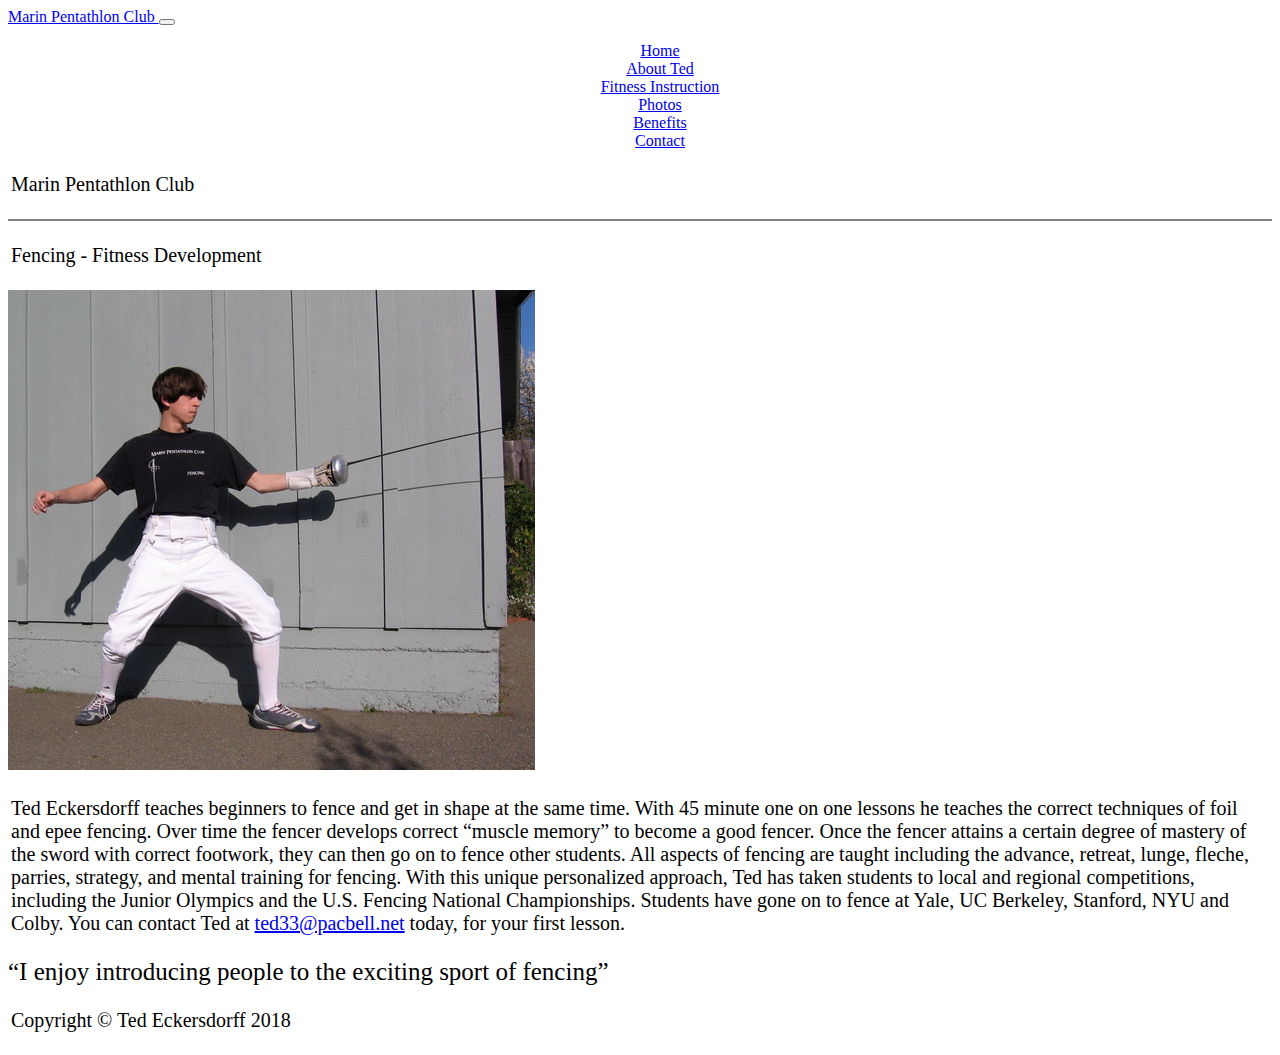
<file: index.html>
<!doctype html>
<html lang="en">
<head>
	<!-- Required meta tags -->
	<meta charset="utf-8">
	<meta name="viewport" content="width=device-width, initial-scale=1, shrink-to-fit=no">

	<!-- Bootstrap CSS -->
	<link rel="stylesheet" href="https://stackpath.bootstrapcdn.com/bootstrap/4.1.3/css/bootstrap.min.css" integrity="sha384-MCw98/SFnGE8fJT3GXwEOngsV7Zt27NXFoaoApmYm81iuXoPkFOJwJ8ERdknLPMO" crossorigin="anonymous">
	<link rel = "stylesheet" href = "style.css" type = "text/css">
	<link href="https://fonts.googleapis.com/css?family=Montserrat" rel="stylesheet">
	<title>Marin Pentatalon Club</title>
	<style>

</style>

</head>

<body>
	<!-- Navigation -->
	<nav class="navbar navbar-expand-lg navbar-dark bg-dark">
		<div class = "container-fluid">
			<a class="navbar-brand color-light" href="#">
				Marin Pentathlon Club
			</a>
			<button class="navbar-toggler" type="button" data-toggle="collapse" data-target="#navbarText" aria-controls="navbarText" aria-expanded="false" aria-label="Toggle navigation">
				<span class="navbar-toggler-icon"></span>
			</button>
			<div class="collapse navbar-collapse" id="navbarText">
				<ul class="navbar-nav ml-auto mr-auto">
					<li class="nav-item active">
						<a class="nav-link" href="index.html">Home</a>
					</li>
					<li class="nav-item">
						<a class="nav-link" href="about.html">About Ted</a>
					</li>
					<li class="nav-item">
						<a class="nav-link" href="fitness.html">Fitness Instruction</a>
					</li>
					<li class="nav-item">
						<a class="nav-link" href="photos.html">Photos</a>
					</li>
					<li class="nav-item">
						<a class="nav-link" href="benefits.html">Benefits</a>
					</li>
					<li class="nav-item">
						<a class="nav-link" href="contact.html">Contact</a>
					</li>
				</ul>
			</div>
		</div>
	</nav>
	<!-- Main Body -->
	<div class  = "full-page-body flex-column p-1">
		<div class = "container bg-white text-center p-4 ">
			<p class = "display-4 py-2">Marin Pentathlon Club</p>
			<hr>
			<p class = "display-4 py-4">Fencing - Fitness Development</p>
			<div class = "row">	
				<div class = "col-lg-5">
					<img src = "img/homeimage.jpeg" class = "img-fluid mx-auto p-2">
				</div>
				<div class = "col-lg-7 text-left">
					<p class = "p-2">
						Ted Eckersdorff teaches beginners to fence and get in shape at the same time. With 45 minute one on one lessons he teaches the correct techniques of foil and epee fencing. Over time the fencer develops correct “muscle memory” to become a good fencer. Once the fencer attains a certain degree of mastery of the sword with correct footwork, they can then go on to fence other students. All aspects of fencing are taught including the advance, retreat, lunge, fleche, parries, strategy, and mental training for fencing. With this unique personalized approach, Ted has taken students to local and regional competitions, including the Junior Olympics and the U.S. Fencing National Championships.  Students have gone on to fence at Yale, UC Berkeley, Stanford, NYU  and Colby. You can contact Ted at <a href = "mailto:ted33@pacbell.net">ted33@pacbell.net</a> today, for your first lesson.
					</p>
				</div>
			</div>
			<div class = "container-fluid text-center quote p-3">
				“I enjoy introducing people to the exciting sport of fencing”
			</div>
		</div>
	</div>
	<!-- Footer -->
	<footer>
		<div class="container-fluid bg-secondary p-3">
			<p class="m-0 text-center text-white small">Copyright &copy; Ted Eckersdorff 2018</p>
		</div>
	</footer>

	<!-- Optional JavaScript -->
	<!-- jQuery first, then Popper.js, then Bootstrap JS -->
	<script src="https://code.jquery.com/jquery-3.3.1.slim.min.js" integrity="sha384-q8i/X+965DzO0rT7abK41JStQIAqVgRVzpbzo5smXKp4YfRvH+8abtTE1Pi6jizo" crossorigin="anonymous"></script>
	<script src="https://stackpath.bootstrapcdn.com/bootstrap/4.1.3/js/bootstrap.min.js" integrity="sha384-ChfqqxuZUCnJSK3+MXmPNIyE6ZbWh2IMqE241rYiqJxyMiZ6OW/JmZQ5stwEULTy" crossorigin="anonymous"></script>
</body>
</html>
</file>
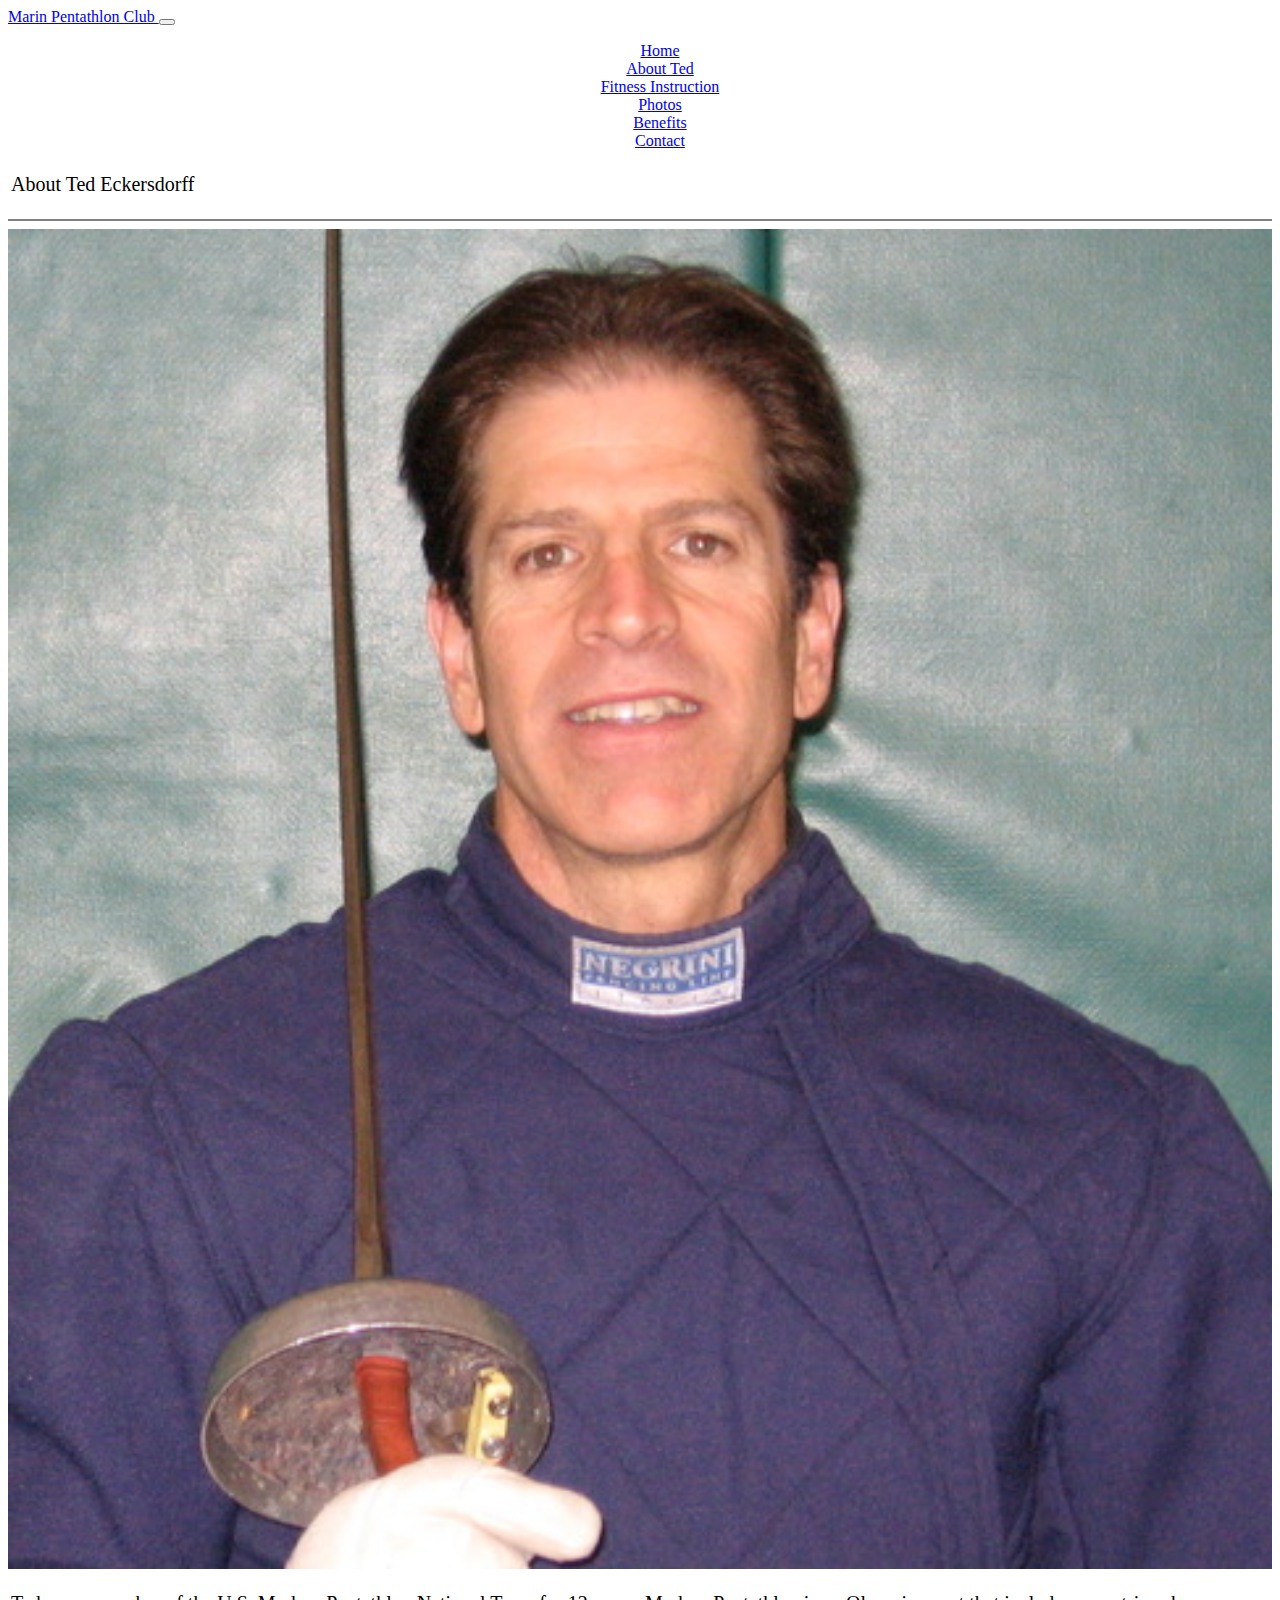
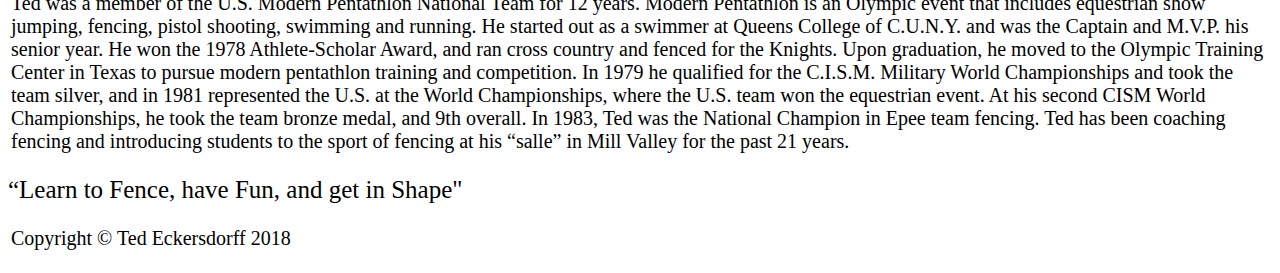
<file: about.html>
<!doctype html>
<html lang="en">
<head>
	<!-- Required meta tags -->
	<meta charset="utf-8">
	<meta name="viewport" content="width=device-width, initial-scale=1, shrink-to-fit=no">

	<!-- Bootstrap CSS -->
	<link rel="stylesheet" href="https://stackpath.bootstrapcdn.com/bootstrap/4.1.3/css/bootstrap.min.css" integrity="sha384-MCw98/SFnGE8fJT3GXwEOngsV7Zt27NXFoaoApmYm81iuXoPkFOJwJ8ERdknLPMO" crossorigin="anonymous">
	<link href="https://unpkg.com/aos@2.3.1/dist/aos.css" rel="stylesheet">
	<script src="https://unpkg.com/aos@2.3.1/dist/aos.js"></script>
	
	<link href="https://fonts.googleapis.com/css?family=Montserrat" rel="stylesheet">
	<link rel = "stylesheet" href = "style.css" type = "text/css">
	<title>About Ted</title>
</head>
<body>
	<!-- Navigation -->
	<nav class="navbar navbar-expand-lg navbar-dark bg-dark">
		<div class = "container-fluid">
			<a class="navbar-brand color-light" href="#">
				Marin Pentathlon Club
			</a>
			<button class="navbar-toggler" type="button" data-toggle="collapse" data-target="#navbarText" aria-controls="navbarText" aria-expanded="false" aria-label="Toggle navigation">
				<span class="navbar-toggler-icon"></span>
			</button>
			<div class="collapse navbar-collapse" id="navbarText">
				<ul class="navbar-nav ml-auto mr-auto">
					<li class="nav-item">
						<a class="nav-link" href="index.html">Home</a>
					</li>
					<li class="nav-item active">
						<a class="nav-link" href="about.html">About Ted</a>
					</li>
					<li class="nav-item">
						<a class="nav-link" href="fitness.html">Fitness Instruction</a>
					</li>
					<li class="nav-item">
						<a class="nav-link" href="photos.html">Photos</a>
					</li>
					<li class="nav-item">
						<a class="nav-link" href="benefits.html">Benefits</a>
					</li>
					<li class="nav-item">
						<a class="nav-link" href="contact.html">Contact</a>
					</li>
				</ul>
			</div>
		</div>
	</nav>
	<!-- Body -->
	<div class = "container full-page-body">
		<div>
			<p class = "display-4 py-4 title-text">About Ted Eckersdorff</p>
			<hr>
			<div class = "row p-4">
				<div class = "col-lg-5 vertical">
					<img class = "img-fluid" src = "img/ted.jpeg">
				</div>
				<div class = "col-lg-7">
					<p class = "content-text">
						Ted was a member of the U.S. Modern Pentathlon National  Team for 12 years. Modern Pentathlon is an Olympic event that includes equestrian show jumping, fencing, pistol shooting, swimming and  running.
						He started out as a swimmer at Queens College of C.U.N.Y. and was the Captain and M.V.P. his senior year. He  won the 1978 Athlete-Scholar Award,  and  ran cross country and fenced for the Knights. Upon graduation, he moved to the Olympic Training Center in Texas to pursue modern pentathlon training and competition. In 1979 he qualified for the C.I.S.M. Military World Championships and took the team silver, and in 1981 represented the U.S. at the World Championships, where the U.S. team won the equestrian event.  At his second CISM World Championships, he took the team bronze medal, and 9th overall.  In 1983, Ted was  the National Champion in  Epee team fencing.
						Ted has been coaching fencing and introducing students to the sport of fencing at his “salle”  in Mill Valley for the past 21 years. 
					</p>
				</div>
			</div>
			
			<div class = "text-center font-italic quote">
				“Learn to Fence, have Fun, and get in Shape"
			</div>
		</div>
	</div>
	<!-- Footer -->
	<footer>
		<div class="container-fluid bg-secondary p-3">
			<p class="m-0 text-center text-white small">Copyright &copy; Ted Eckersdorff 2018</p>
		</div>
	</footer>
	<!-- Optional JavaScript -->
	<!-- jQuery first, then Popper.js, then Bootstrap JS -->
	<script src="https://code.jquery.com/jquery-3.3.1.slim.min.js" integrity="sha384-q8i/X+965DzO0rT7abK41JStQIAqVgRVzpbzo5smXKp4YfRvH+8abtTE1Pi6jizo" crossorigin="anonymous"></script>
	<script src="https://cdnjs.cloudflare.com/ajax/libs/popper.js/1.14.3/umd/popper.min.js" integrity="sha384-ZMP7rVo3mIykV+2+9J3UJ46jBk0WLaUAdn689aCwoqbBJiSnjAK/l8WvCWPIPm49" crossorigin="anonymous"></script>
	<script src="https://stackpath.bootstrapcdn.com/bootstrap/4.1.3/js/bootstrap.min.js" integrity="sha384-ChfqqxuZUCnJSK3+MXmPNIyE6ZbWh2IMqE241rYiqJxyMiZ6OW/JmZQ5stwEULTy" crossorigin="anonymous"></script>
</body>
</html>
</file>
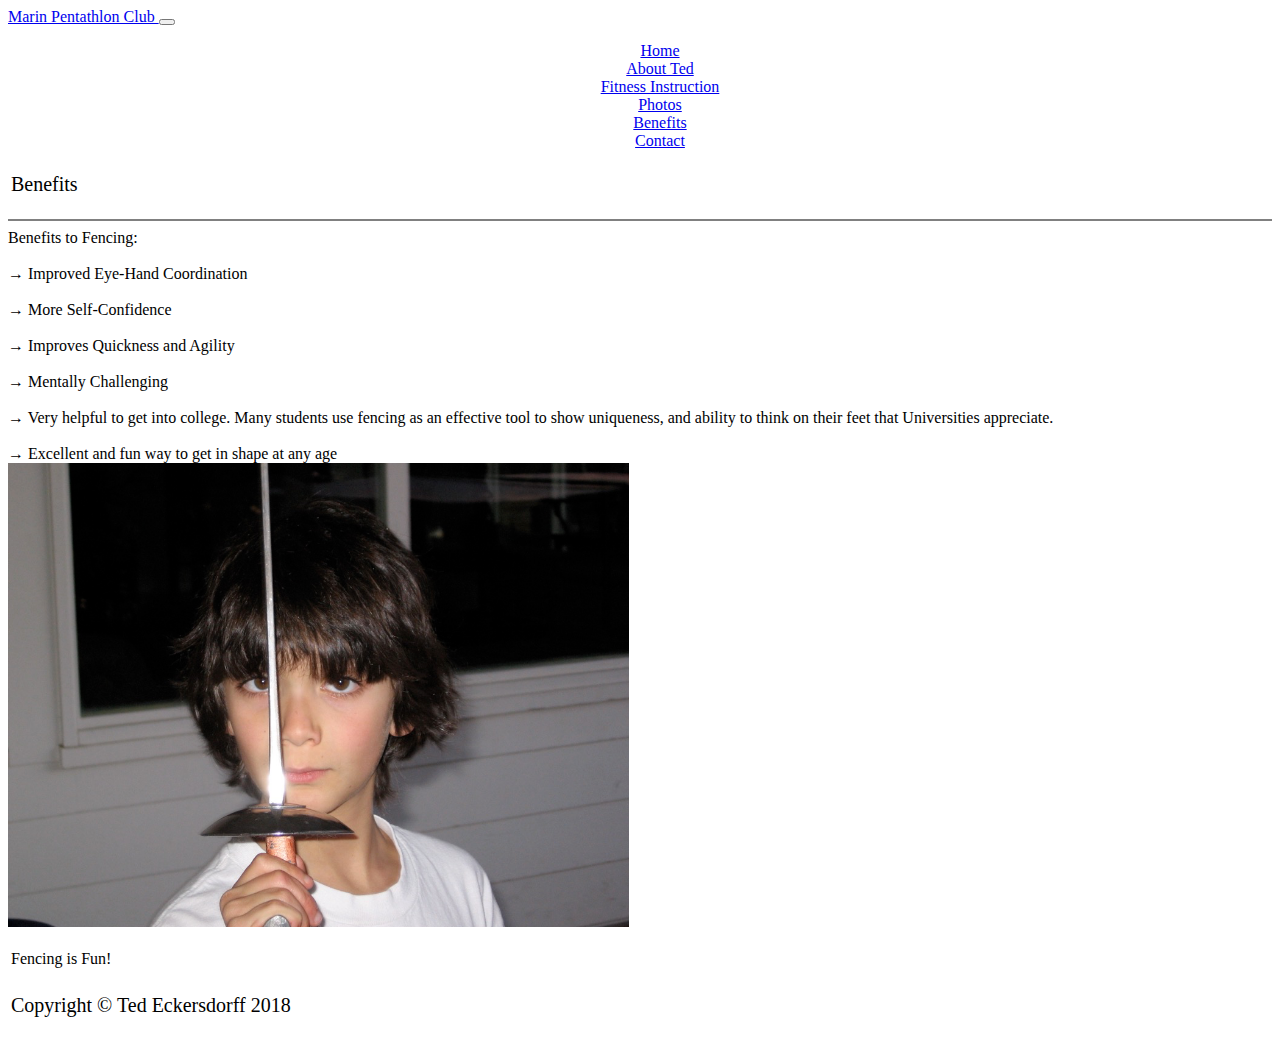
<file: benefits.html>
<!doctype html>
<html lang="en">
<head>
	<!-- Required meta tags -->
	<meta charset="utf-8">
	<meta name="viewport" content="width=device-width, initial-scale=1, shrink-to-fit=no">

	<!-- Bootstrap CSS -->
	<link rel="stylesheet" href="https://stackpath.bootstrapcdn.com/bootstrap/4.1.3/css/bootstrap.min.css" integrity="sha384-MCw98/SFnGE8fJT3GXwEOngsV7Zt27NXFoaoApmYm81iuXoPkFOJwJ8ERdknLPMO" crossorigin="anonymous">
	<link href="https://unpkg.com/aos@2.3.1/dist/aos.css" rel="stylesheet">
	<link rel = "stylesheet" href = "style.css" type = "text/css">
	<title>Benefits</title>
	<style>
	.lmao {

	}
	</style>
</head>
<body>
	<!-- Navigation -->
	<nav class="navbar navbar-expand-lg navbar-dark bg-dark">
		<div class = "container-fluid">
			<a class="navbar-brand color-light" href="#">
				Marin Pentathlon Club
			</a>
			<button class="navbar-toggler" type="button" data-toggle="collapse" data-target="#navbarText" aria-controls="navbarText" aria-expanded="false" aria-label="Toggle navigation">
				<span class="navbar-toggler-icon"></span>
			</button>
			<div class="collapse navbar-collapse" id="navbarText">
				<ul class="navbar-nav ml-auto mr-auto">
					<li class="nav-item">
						<a class="nav-link" href="index.html">Home</a>
					</li>
					<li class="nav-item">
						<a class="nav-link" href="about.html">About Ted</a>
					</li>
					<li class="nav-item">
						<a class="nav-link" href="fitness.html">Fitness Instruction</a>
					</li>
					<li class="nav-item">
						<a class="nav-link" href="photos.html">Photos</a>
					</li>
					<li class="nav-item active">
						<a class="nav-link" href="benefits.html">Benefits</a>
					</li>
					<li class="nav-item">
						<a class="nav-link" href="contact.html">Contact</a>
					</li>
				</ul>
			</div>
		</div>
	</nav>
	<!-- body -->
	
	<div class = "container">
		<div class = "container">
			<p class = "display-4 title-text">Benefits</p>
			<hr>
		</div>
		<div class = "container">
			<div class = "row p-4">
				<div class = "col-lg-5 p-4 content-text">
						Benefits to Fencing: 
						<br>
						<br>
						&#8594; Improved Eye-Hand Coordination
						<br>
						<br>
						&#8594; More Self-Confidence
						<br>
						<br>
						&#8594; Improves Quickness and Agility
						<br>
						<br>
						&#8594; Mentally Challenging
						<br>
						<br>
						&#8594; Very helpful to get into college. Many students use fencing as an effective tool to show uniqueness, and ability to think on their feet that Universities appreciate.
						<br>
						<br>
						&#8594; Excellent and fun way to get in shape at any age
				</div>
				<div class = "col-lg-7">
					<div class = "image">
						<img class = "img-fluid" src = "img/fitness.png">
						<p class = "text-center m-2 content-text-small">Fencing is Fun!</p>
					</div>
				</div>
			</div>
		</div>
	</div>

	<!-- Footer -->
	<footer class="bg-black">
		<div class="container-fluid bg-secondary p-3">
			<p class="m-0 text-center text-white small">Copyright &copy; Ted Eckersdorff 2018</p>
		</div>
		<!-- /.container -->
	</footer>

	<script src="https://unpkg.com/aos@2.3.1/dist/aos.js"></script>
	<script>
		AOS.init();
	</script>
	<!-- Optional JavaScript -->
	<!-- jQuery first, then Popper.js, then Bootstrap JS -->
	<script src="https://code.jquery.com/jquery-3.3.1.slim.min.js" integrity="sha384-q8i/X+965DzO0rT7abK41JStQIAqVgRVzpbzo5smXKp4YfRvH+8abtTE1Pi6jizo" crossorigin="anonymous"></script>
	<script src="https://cdnjs.cloudflare.com/ajax/libs/popper.js/1.14.3/umd/popper.min.js" integrity="sha384-ZMP7rVo3mIykV+2+9J3UJ46jBk0WLaUAdn689aCwoqbBJiSnjAK/l8WvCWPIPm49" crossorigin="anonymous"></script>
	<script src="https://stackpath.bootstrapcdn.com/bootstrap/4.1.3/js/bootstrap.min.js" integrity="sha384-ChfqqxuZUCnJSK3+MXmPNIyE6ZbWh2IMqE241rYiqJxyMiZ6OW/JmZQ5stwEULTy" crossorigin="anonymous"></script>
</body>
</html>
</file>
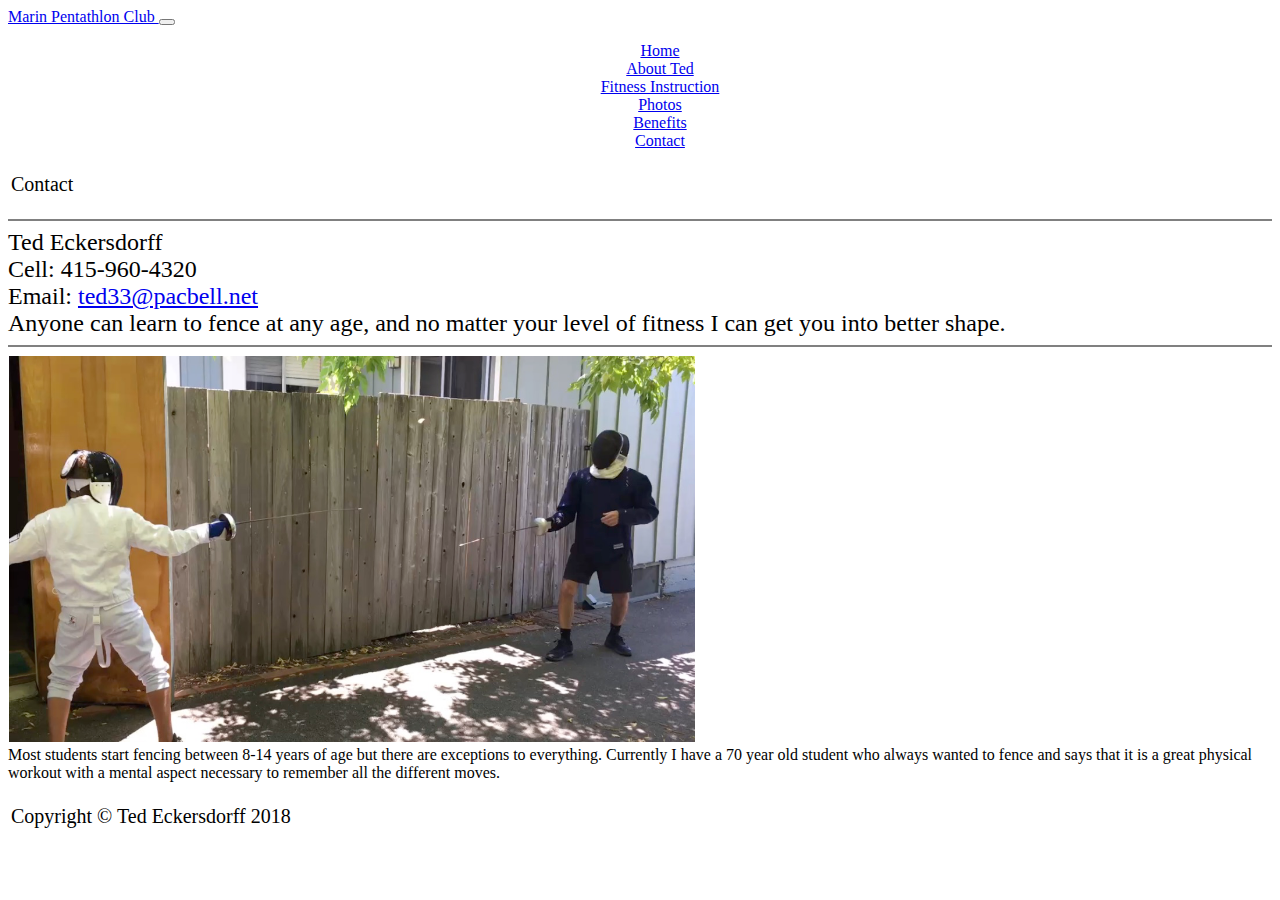
<file: contact.html>
<!doctype html>
<html lang="en">
<head>
	<!-- Required meta tags -->
	<meta charset="utf-8">
	<meta name="viewport" content="width=device-width, initial-scale=1, shrink-to-fit=no">

	<!-- Bootstrap CSS -->
	<link rel="stylesheet" href="https://stackpath.bootstrapcdn.com/bootstrap/4.1.3/css/bootstrap.min.css" integrity="sha384-MCw98/SFnGE8fJT3GXwEOngsV7Zt27NXFoaoApmYm81iuXoPkFOJwJ8ERdknLPMO" crossorigin="anonymous">
	<link href="https://unpkg.com/aos@2.3.1/dist/aos.css" rel="stylesheet">
	<link rel = "stylesheet" href = "style.css" type = "text/css">
	<title>Contact</title>
	<style>
	.info {
		font-size: 24px;
	}
</style>
</head>
<body>
	<!-- Navigation -->
	<nav class="navbar navbar-expand-lg navbar-dark bg-dark">
		<div class = "container-fluid">
			<a class="navbar-brand color-light" href="#">
				Marin Pentathlon Club
			</a>
			<button class="navbar-toggler" type="button" data-toggle="collapse" data-target="#navbarText" aria-controls="navbarText" aria-expanded="false" aria-label="Toggle navigation">
				<span class="navbar-toggler-icon"></span>
			</button>
			<div class="collapse navbar-collapse" id="navbarText">
				<ul class="navbar-nav ml-auto mr-auto">
					<li class="nav-item">
						<a class="nav-link" href="index.html">Home</a>
					</li>
					<li class="nav-item">
						<a class="nav-link" href="about.html">About Ted</a>
					</li>
					<li class="nav-item">
						<a class="nav-link" href="fitness.html">Fitness Instruction</a>
					</li>
					<li class="nav-item">
						<a class="nav-link" href="photos.html">Photos</a>
					</li>
					<li class="nav-item">
						<a class="nav-link" href="benefits.html">Benefits</a>
					</li>
					<li class="nav-item active">
						<a class="nav-link" href="contact.html">Contact</a>
					</li>
				</ul>
			</div>
		</div>
	</nav>
	<!-- body -->
	
	<div class = "container">
		<div class = "container">
			<p class = "display-4 title-text">Contact</p>
			<hr>
		</div>
		<div class = "row info">
			<div class = "col-lg-4 col-m-4 col-s-6">
				<div>Ted Eckersdorff</div>
				<div>Cell: 415-960-4320</div>
				<div>Email: <a href = "mailto:ted33@pacbell.net">ted33@pacbell.net</a></div>
			</div>
			<div class = "col-lg-8 col-m-8 col-s-6 vertical p-4">
				Anyone can learn to fence at any age, and no matter your level of fitness I can get you into better shape.
			</div>
		</div>
		<hr class = "thin">
		<div class = "container">
			<!-- center everything-->
			<div class = "row p-4">
				<div class = "col-lg-2 col-m-0"></div>
				<div class = "col-lg-8 col-m-12">
					<img class = "img-fluid" src = "img/about1.png">

					<div class = " vertical context-text-small">
						Most students start fencing between 8-14 years of age but there are exceptions to everything. Currently I have a 70 year old student who always wanted to fence and says that it is a great physical workout with  a mental  aspect necessary to remember all the different moves.

					</div>
				</div>
				<div class = "col-lg-2 col-m-0"></div>
			</div>
		</div>
	</div>
	<!-- Footer -->
	<footer class="bg-black">
		<div class="container-fluid bg-secondary p-3">
			<p class="m-0 text-center text-white small">Copyright &copy; Ted Eckersdorff 2018</p>
		</div>
		<!-- /.container -->
	</footer>

	<script src="https://unpkg.com/aos@2.3.1/dist/aos.js"></script>
	<script>
		AOS.init();
	</script>
	<!-- Optional JavaScript -->
	<!-- jQuery first, then Popper.js, then Bootstrap JS -->
	<script src="https://code.jquery.com/jquery-3.3.1.slim.min.js" integrity="sha384-q8i/X+965DzO0rT7abK41JStQIAqVgRVzpbzo5smXKp4YfRvH+8abtTE1Pi6jizo" crossorigin="anonymous"></script>
	<script src="https://cdnjs.cloudflare.com/ajax/libs/popper.js/1.14.3/umd/popper.min.js" integrity="sha384-ZMP7rVo3mIykV+2+9J3UJ46jBk0WLaUAdn689aCwoqbBJiSnjAK/l8WvCWPIPm49" crossorigin="anonymous"></script>
	<script src="https://stackpath.bootstrapcdn.com/bootstrap/4.1.3/js/bootstrap.min.js" integrity="sha384-ChfqqxuZUCnJSK3+MXmPNIyE6ZbWh2IMqE241rYiqJxyMiZ6OW/JmZQ5stwEULTy" crossorigin="anonymous"></script>
</body>
</html>
</file>
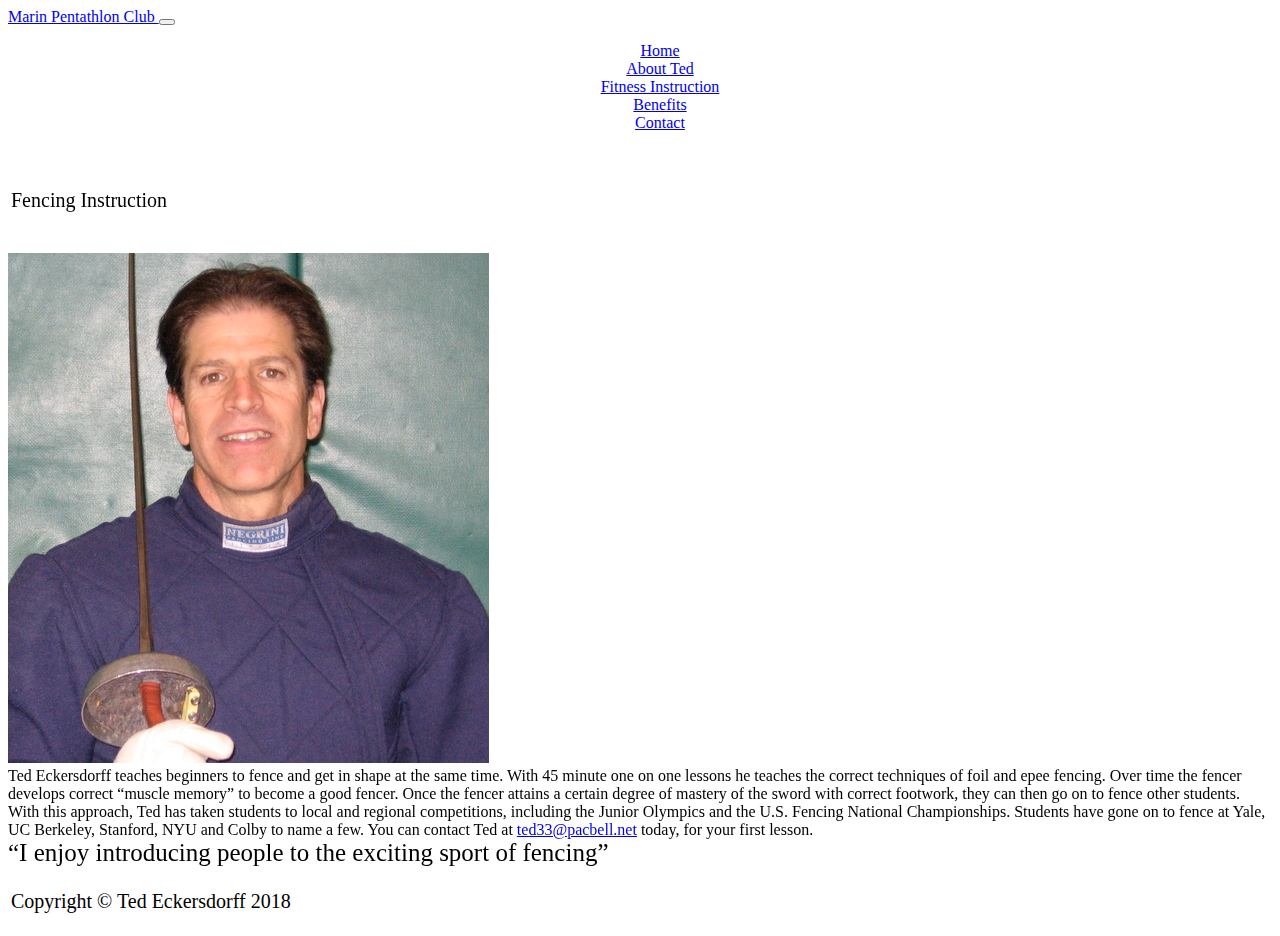
<file: fencing.html>
<!doctype html>
<html lang="en">
<head>
	<!-- Required meta tags -->
	<meta charset="utf-8">
	<meta name="viewport" content="width=device-width, initial-scale=1, shrink-to-fit=no">

	<!-- Bootstrap CSS -->
	<link rel="stylesheet" href="https://stackpath.bootstrapcdn.com/bootstrap/4.1.3/css/bootstrap.min.css" integrity="sha384-MCw98/SFnGE8fJT3GXwEOngsV7Zt27NXFoaoApmYm81iuXoPkFOJwJ8ERdknLPMO" crossorigin="anonymous">
	<link href="https://unpkg.com/aos@2.3.1/dist/aos.css" rel="stylesheet">
	<link rel = "stylesheet" href = "style.css" type = "text/css">
	<title>Fencing Instruction</title>
</head>
<body>
	<!-- Navigation -->
	<nav class="navbar navbar-expand-lg navbar-dark bg-dark">
		<div class = "container-fluid">
			<a class="navbar-brand color-light" href="#">
				Marin Pentathlon Club
			</a>
			<button class="navbar-toggler" type="button" data-toggle="collapse" data-target="#navbarText" aria-controls="navbarText" aria-expanded="false" aria-label="Toggle navigation">
				<span class="navbar-toggler-icon"></span>
			</button>
			<div class="collapse navbar-collapse" id="navbarText">
				<ul class="navbar-nav ml-auto">
					<li class="nav-item active">
						<a class="nav-link" href="index.html">Home</a>
					</li>
					<li class="nav-item">
						<a class="nav-link" href="about.html">About Ted</a>
					</li>
					<li class="nav-item">
						<a class="nav-link" href="fitness.html">Fitness Instruction</a>
					</li>
					<li class="nav-item">
						<a class="nav-link" href="benefits.html">Benefits</a>
					</li>
					<li class="nav-item">
						<a class="nav-link" href="contact.html">Contact</a>
					</li>
				</ul>
			</div>
		</div>
	</nav>
	<br>

	<!-- body -->
	<div class = "container-fluid" data-aos="flip-left" data-aos-easing="ease-out-cubic" data-aos-duration="800">
		<div class = "container">
			<p class = "display-4 bg-dark text-white title-text pl-4">Fencing Instruction</p>
		</div>
		<br>
		<div class = "container fencing-body">
			<div class = "row p-4">
				<div class = "col-lg-5 text-center">
					<img src = "img/ted.jpeg" class = "img-fluid" alt="ted.jpeg">
				</div>
				<div class = "col-lg-7">
					Ted Eckersdorff teaches beginners to fence and get in shape at the same time. With 45 minute one on one lessons he teaches the correct techniques of foil and epee fencing. Over time the fencer develops correct “muscle memory” to become a good fencer. Once the fencer attains a certain degree of mastery of the sword with correct footwork, they can then go on to fence other students. With this approach, Ted has taken students to local and regional competitions, including the Junior Olympics and the U.S. Fencing National Championships.  Students have gone on to fence at Yale, UC Berkeley, Stanford, NYU  and Colby to name a few. You can contact Ted at <a href = "contact.html">ted33@pacbell.net</a> today, for your first lesson.

				</div>
			</div>
			<div class = "container">
				<div class = "text-center font-italic quote">“I enjoy introducing people to the exciting  sport of fencing”</div>
			</div>
		</div>
	</div>

	<!-- Footer -->
	<footer class="py-5 bg-black">
		<div class="container-fluid bg-secondary p-3">
			<p class="m-0 text-center text-white small">Copyright &copy; Ted Eckersdorff 2018</p>
		</div>
		<!-- /.container -->
	</footer>

	<script src="https://unpkg.com/aos@2.3.1/dist/aos.js"></script>
	<script>
		AOS.init();
	</script>
	<!-- Optional JavaScript -->
	<!-- jQuery first, then Popper.js, then Bootstrap JS -->
	<script src="https://code.jquery.com/jquery-3.3.1.slim.min.js" integrity="sha384-q8i/X+965DzO0rT7abK41JStQIAqVgRVzpbzo5smXKp4YfRvH+8abtTE1Pi6jizo" crossorigin="anonymous"></script>
	<script src="https://cdnjs.cloudflare.com/ajax/libs/popper.js/1.14.3/umd/popper.min.js" integrity="sha384-ZMP7rVo3mIykV+2+9J3UJ46jBk0WLaUAdn689aCwoqbBJiSnjAK/l8WvCWPIPm49" crossorigin="anonymous"></script>
	<script src="https://stackpath.bootstrapcdn.com/bootstrap/4.1.3/js/bootstrap.min.js" integrity="sha384-ChfqqxuZUCnJSK3+MXmPNIyE6ZbWh2IMqE241rYiqJxyMiZ6OW/JmZQ5stwEULTy" crossorigin="anonymous"></script>
</body>
</html>
</file>
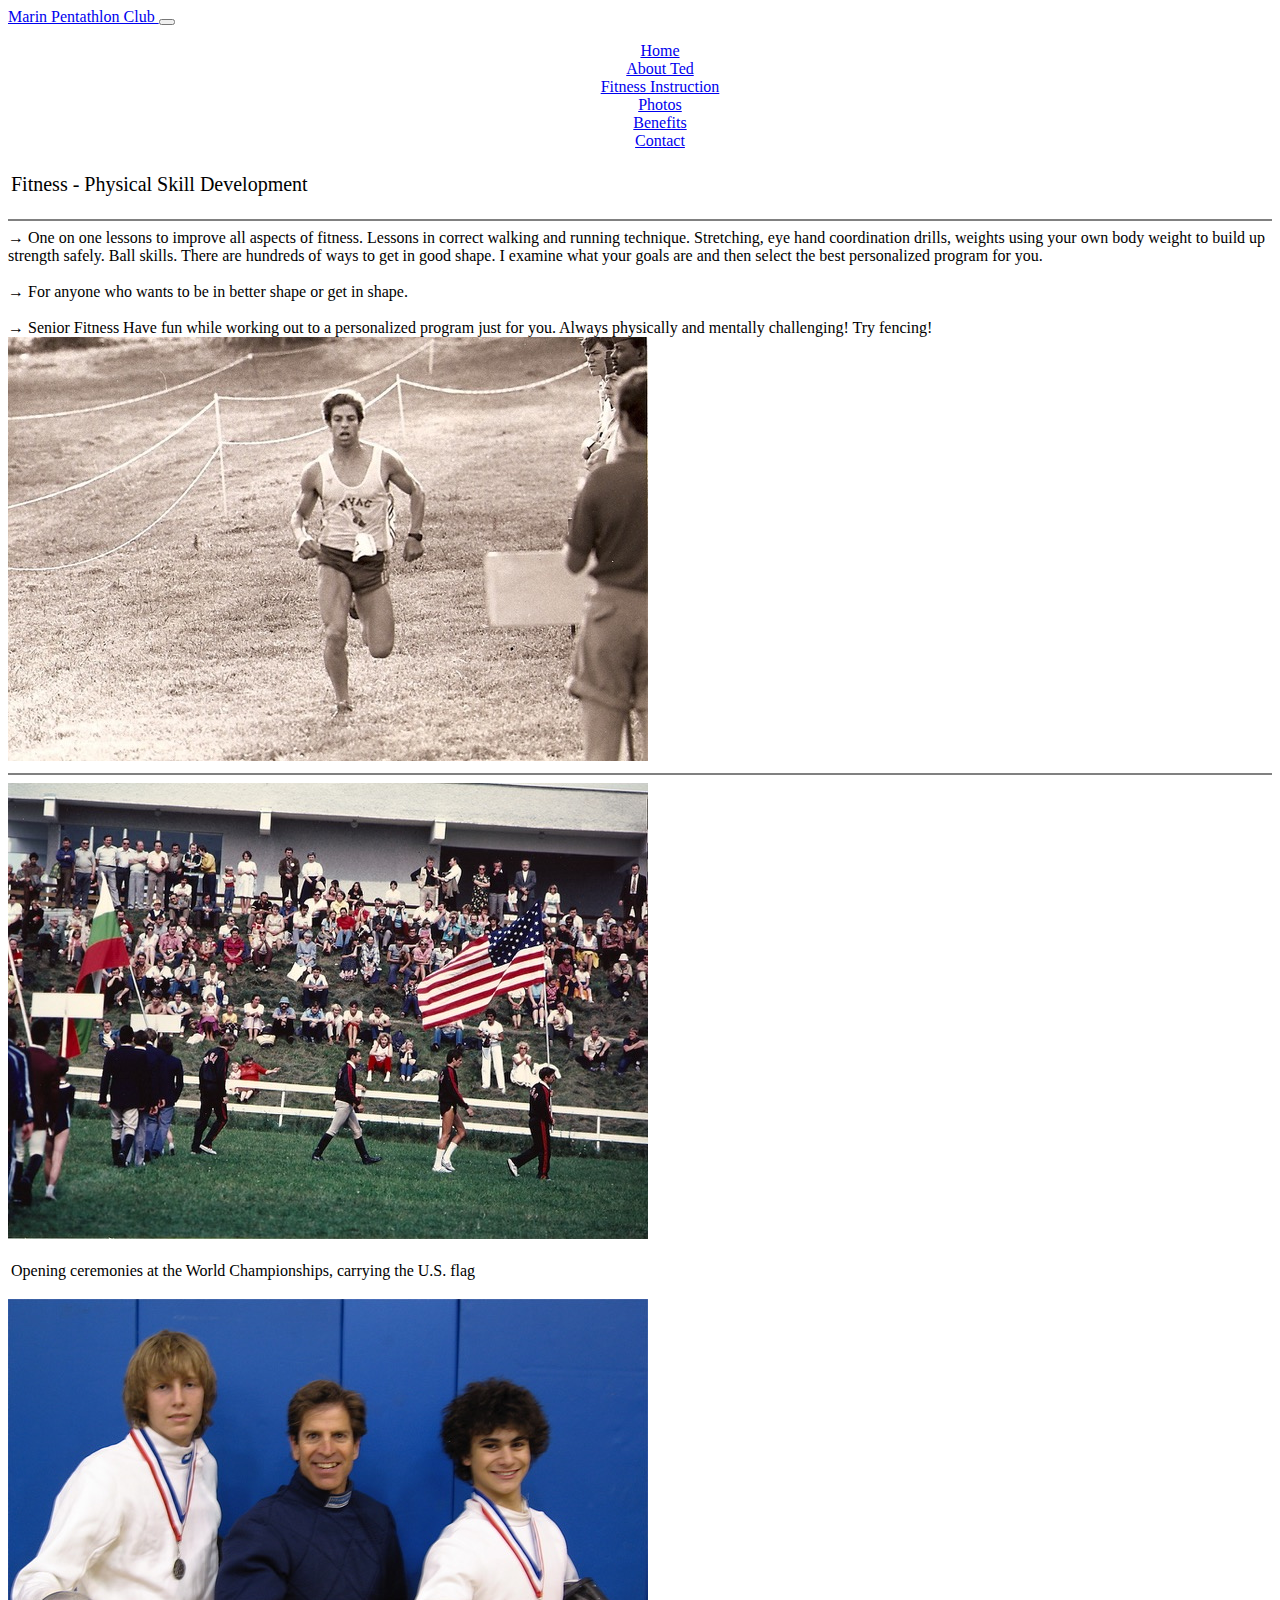
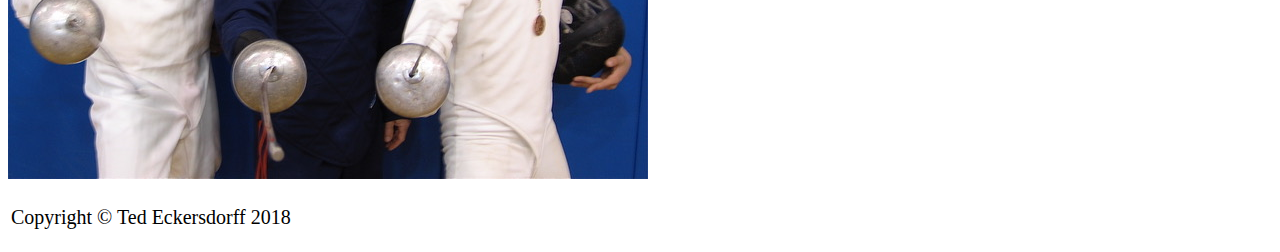
<file: fitness.html>
<!doctype html>
<html lang="en">
<head>
	<!-- Required meta tags -->
	<meta charset="utf-8">
	<meta name="viewport" content="width=device-width, initial-scale=1, shrink-to-fit=no">

	<!-- Bootstrap CSS -->
	<link rel="stylesheet" href="https://stackpath.bootstrapcdn.com/bootstrap/4.1.3/css/bootstrap.min.css" integrity="sha384-MCw98/SFnGE8fJT3GXwEOngsV7Zt27NXFoaoApmYm81iuXoPkFOJwJ8ERdknLPMO" crossorigin="anonymous">

	<link rel = "stylesheet" href = "style.css" type = "text/css">
	<link href="https://fonts.googleapis.com/css?family=Montserrat" rel="stylesheet">
	<title>Fencing Instruction</title>
</head>
<body>
	<!-- Navigation -->
	<nav class="navbar navbar-expand-lg navbar-dark bg-dark">
		<div class = "container-fluid">
			<a class="navbar-brand color-light" href="#">
				Marin Pentathlon Club
			</a>
			<button class="navbar-toggler" type="button" data-toggle="collapse" data-target="#navbarText" aria-controls="navbarText" aria-expanded="false" aria-label="Toggle navigation">
				<span class="navbar-toggler-icon"></span>
			</button>
			<div class="collapse navbar-collapse" id="navbarText">
				<ul class="navbar-nav ml-auto mr-auto">
					<li class="nav-item">
						<a class="nav-link" href="index.html">Home</a>
					</li>
					<li class="nav-item">
						<a class="nav-link" href="about.html">About Ted</a>
					</li>
					<li class="nav-item active">
						<a class="nav-link" href="fitness.html">Fitness Instruction</a>
					</li>
					<li class="nav-item">
						<a class="nav-link" href="photos.html">Photos</a>
					</li>
					<li class="nav-item">
						<a class="nav-link" href="benefits.html">Benefits</a>
					</li>
					<li class="nav-item">
						<a class="nav-link" href="contact.html">Contact</a>
					</li>
				</ul>
			</div>
		</div>
	</nav>
	<!-- Body -->
	<div class = "container full-page-body">
		<div class = "container">
			<p class = "display-4 title-text">Fitness - Physical Skill Development</p>
			<hr>
		</div>
		<div class = "container">
			<div class = "row p-4">
				<div class = "col-lg-5 content-text vertical p-4">
					&#8594; One on one lessons to improve all aspects of fitness. Lessons in correct walking and running technique. Stretching, eye hand coordination drills, weights using your own body weight to build up strength safely. Ball skills. There are hundreds of ways to get in good shape. I examine what your goals are and then select the best personalized program for you. 
					<br>
					<br>
					&#8594; For anyone who wants to be in better shape or get in shape.
					<br>
					<br>
					&#8594; Senior Fitness  Have fun while working out to a personalized program just for you. Always physically and mentally challenging!  Try fencing!
				</div>
				<div class = "col-lg-7">
					<div class = "image">
						<img class = "img-fluid" src = "img/championship.jpeg">
					</div>
				</div>
			</div>
			

		</div>

		<hr class = "container thin">

		<div class = "container m-4">
			<div class = "row">
				<div class = "text-center col-lg-6">
					<img class = "img-fluid" src = "img/opening.jpeg">
					<p class = "text-center m-2 content-text-small">Opening ceremonies at the World Championships, carrying the U.S. flag</p>
				</div>
				<div class = "text-center col-lg-6">
					<img class = "img-fluid" src = "img/fitness3.jpeg">
				</div>
			</div>
		</div>
	</div>
	<footer>
		<div class="container-fluid bg-secondary p-3">
			<p class="m-0 text-center text-white small">Copyright &copy; Ted Eckersdorff 2018</p>
		</div>
	</footer>

	<script src="https://unpkg.com/aos@2.3.1/dist/aos.js"></script>
	<script>
		AOS.init();
	</script>
	<!-- Optional JavaScript -->
	<!-- jQuery first, then Popper.js, then Bootstrap JS -->
	<script src="https://code.jquery.com/jquery-3.3.1.slim.min.js" integrity="sha384-q8i/X+965DzO0rT7abK41JStQIAqVgRVzpbzo5smXKp4YfRvH+8abtTE1Pi6jizo" crossorigin="anonymous"></script>
	<script src="https://cdnjs.cloudflare.com/ajax/libs/popper.js/1.14.3/umd/popper.min.js" integrity="sha384-ZMP7rVo3mIykV+2+9J3UJ46jBk0WLaUAdn689aCwoqbBJiSnjAK/l8WvCWPIPm49" crossorigin="anonymous"></script>
	<script src="https://stackpath.bootstrapcdn.com/bootstrap/4.1.3/js/bootstrap.min.js" integrity="sha384-ChfqqxuZUCnJSK3+MXmPNIyE6ZbWh2IMqE241rYiqJxyMiZ6OW/JmZQ5stwEULTy" crossorigin="anonymous"></script>
</body>
</html>
</file>
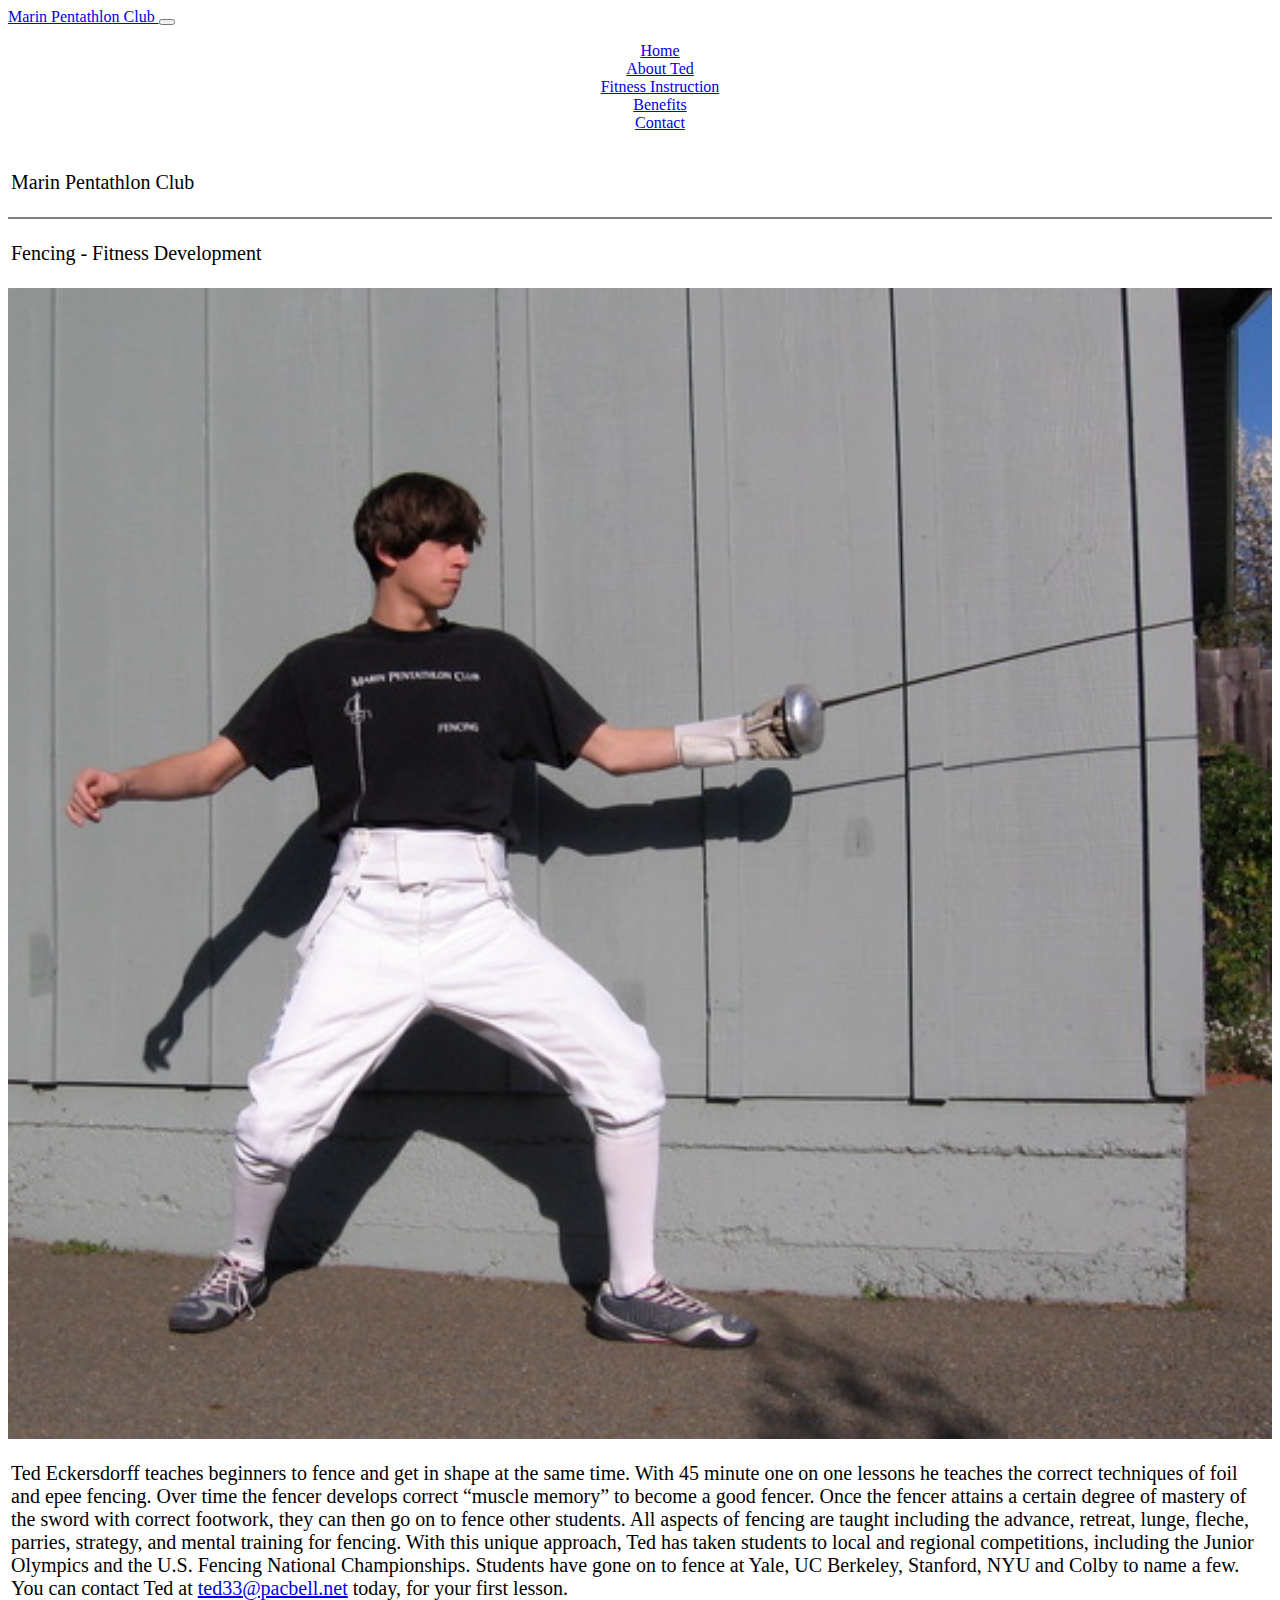
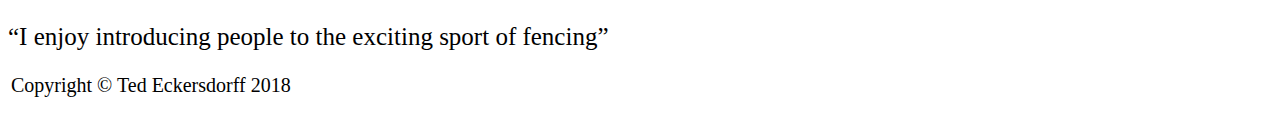
<file: index2.html>
<!doctype html>
<html lang="en">
<head>
	<!-- Required meta tags -->
	<meta charset="utf-8">
	<meta name="viewport" content="width=device-width, initial-scale=1, shrink-to-fit=no">

	<!-- Bootstrap CSS -->
	<link rel="stylesheet" href="https://stackpath.bootstrapcdn.com/bootstrap/4.1.3/css/bootstrap.min.css" integrity="sha384-MCw98/SFnGE8fJT3GXwEOngsV7Zt27NXFoaoApmYm81iuXoPkFOJwJ8ERdknLPMO" crossorigin="anonymous">
	<link href="https://unpkg.com/aos@2.3.1/dist/aos.css" rel="stylesheet">
	<script src="https://unpkg.com/aos@2.3.1/dist/aos.js"></script>
	<link rel = "stylesheet" href = "style.css" type = "text/css">
	<link href="https://fonts.googleapis.com/css?family=Montserrat" rel="stylesheet">
	<title>Marin Pentatalon Club</title>
	<style>
		nav ul{
			text-align: center;
   			list-style-type: none;
		}
		nav li {
			margin-left: 20px;
			margin-right: 20px;
		}
	</style>

</head>

<body id = "home">
	<script>
		AOS.init();
	</script>
	<!-- Navigation -->
	<nav class="navbar navbar-expand-lg navbar-dark bg-dark">
		<div class = "container-fluid">
			<a class="navbar-brand color-light" href="#">
				Marin Pentathlon Club
			</a>
			<button class="navbar-toggler" type="button" data-toggle="collapse" data-target="#navbarText" aria-controls="navbarText" aria-expanded="false" aria-label="Toggle navigation">
				<span class="navbar-toggler-icon"></span>
			</button>
			<div class="collapse navbar-collapse" id="navbarText">
				<ul class="navbar-nav ml-auto mr-auto">
					<li class="nav-item active">
						<a class="nav-link" href="index.html">Home</a>
					</li>
					<li class="nav-item">
						<a class="nav-link" href="about.html">About Ted</a>
					</li>
					<li class="nav-item">
						<a class="nav-link" href="fitness.html">Fitness Instruction</a>
					</li>
					<li class="nav-item">
						<a class="nav-link" href="benefits.html">Benefits</a>
					</li>
					<li class="nav-item">
						<a class="nav-link" href="contact.html">Contact</a>
					</li>
				</ul>
			</div>
		</div>
	</nav>
	<!-- banner -->
	<!-- image credit to : https://unsplash.com/photos/xyuYk9oLA8I -->
	<div class = "container-fluid p-0 m-0">
		<!-- Splash -->
		<!-- Main Body -->
		<div class = "container mainbody sector vertical bg-white mt-3">
			<div class = "container">
				<p class = "display-4 text-center py-4">Marin Pentathlon Club</p>
				<hr>
				<p class = "display-4 text-center py-4">Fencing - Fitness Development</p>
				<div class = "row">	
					<div class = "col-lg-5 text-center vertical">
						<img src = "img/homeimage.jpeg" class = "img-fluid">
					</div>
					<div class = "col-lg-7">
						<p class = "content-text">
							Ted Eckersdorff teaches beginners to fence and get in shape at the same time. With 45 minute one on one lessons he teaches the correct techniques of foil and epee fencing. Over time the fencer develops correct “muscle memory” to become a good fencer. Once the fencer attains a certain degree of mastery of the sword with correct footwork, they can then go on to fence other students. All aspects of fencing are taught including the advance, retreat, lunge, fleche, parries, strategy, and mental training for fencing. With this unique approach, Ted has taken students to local and regional competitions, including the Junior Olympics and the U.S. Fencing National Championships.  Students have gone on to fence at Yale, UC Berkeley, Stanford, NYU  and Colby to name a few. You can contact Ted at <a href = "contact.html">ted33@pacbell.net</a> today, for your first lesson.
						</p>
					</div>

				</div>
			</div>	
			
		</div>
		<!-- Quote -->
		<div class = "container-fluid my-5">
			<div class = "text-center font-italic bg-dark text-light p-5 content-text quote">
				“I enjoy introducing people to the exciting sport of fencing”
			</div>
		</div>

	</div>
	<!-- Footer -->
	<footer class="bg-black">
		<div class="container-fluid bg-secondary p-3">
			<p class="m-0 text-center text-white small">Copyright &copy; Ted Eckersdorff 2018</p>
		</div>
		<!-- /.container -->
	</footer>


	<!-- Optional JavaScript -->
	<!-- jQuery first, then Popper.js, then Bootstrap JS -->
	<script src="https://code.jquery.com/jquery-3.3.1.slim.min.js" integrity="sha384-q8i/X+965DzO0rT7abK41JStQIAqVgRVzpbzo5smXKp4YfRvH+8abtTE1Pi6jizo" crossorigin="anonymous"></script>
	<script src="https://cdnjs.cloudflare.com/ajax/libs/popper.js/1.14.3/umd/popper.min.js" integrity="sha384-ZMP7rVo3mIykV+2+9J3UJ46jBk0WLaUAdn689aCwoqbBJiSnjAK/l8WvCWPIPm49" crossorigin="anonymous"></script>
	<script src="https://stackpath.bootstrapcdn.com/bootstrap/4.1.3/js/bootstrap.min.js" integrity="sha384-ChfqqxuZUCnJSK3+MXmPNIyE6ZbWh2IMqE241rYiqJxyMiZ6OW/JmZQ5stwEULTy" crossorigin="anonymous"></script>
</body>
</html>
</file>
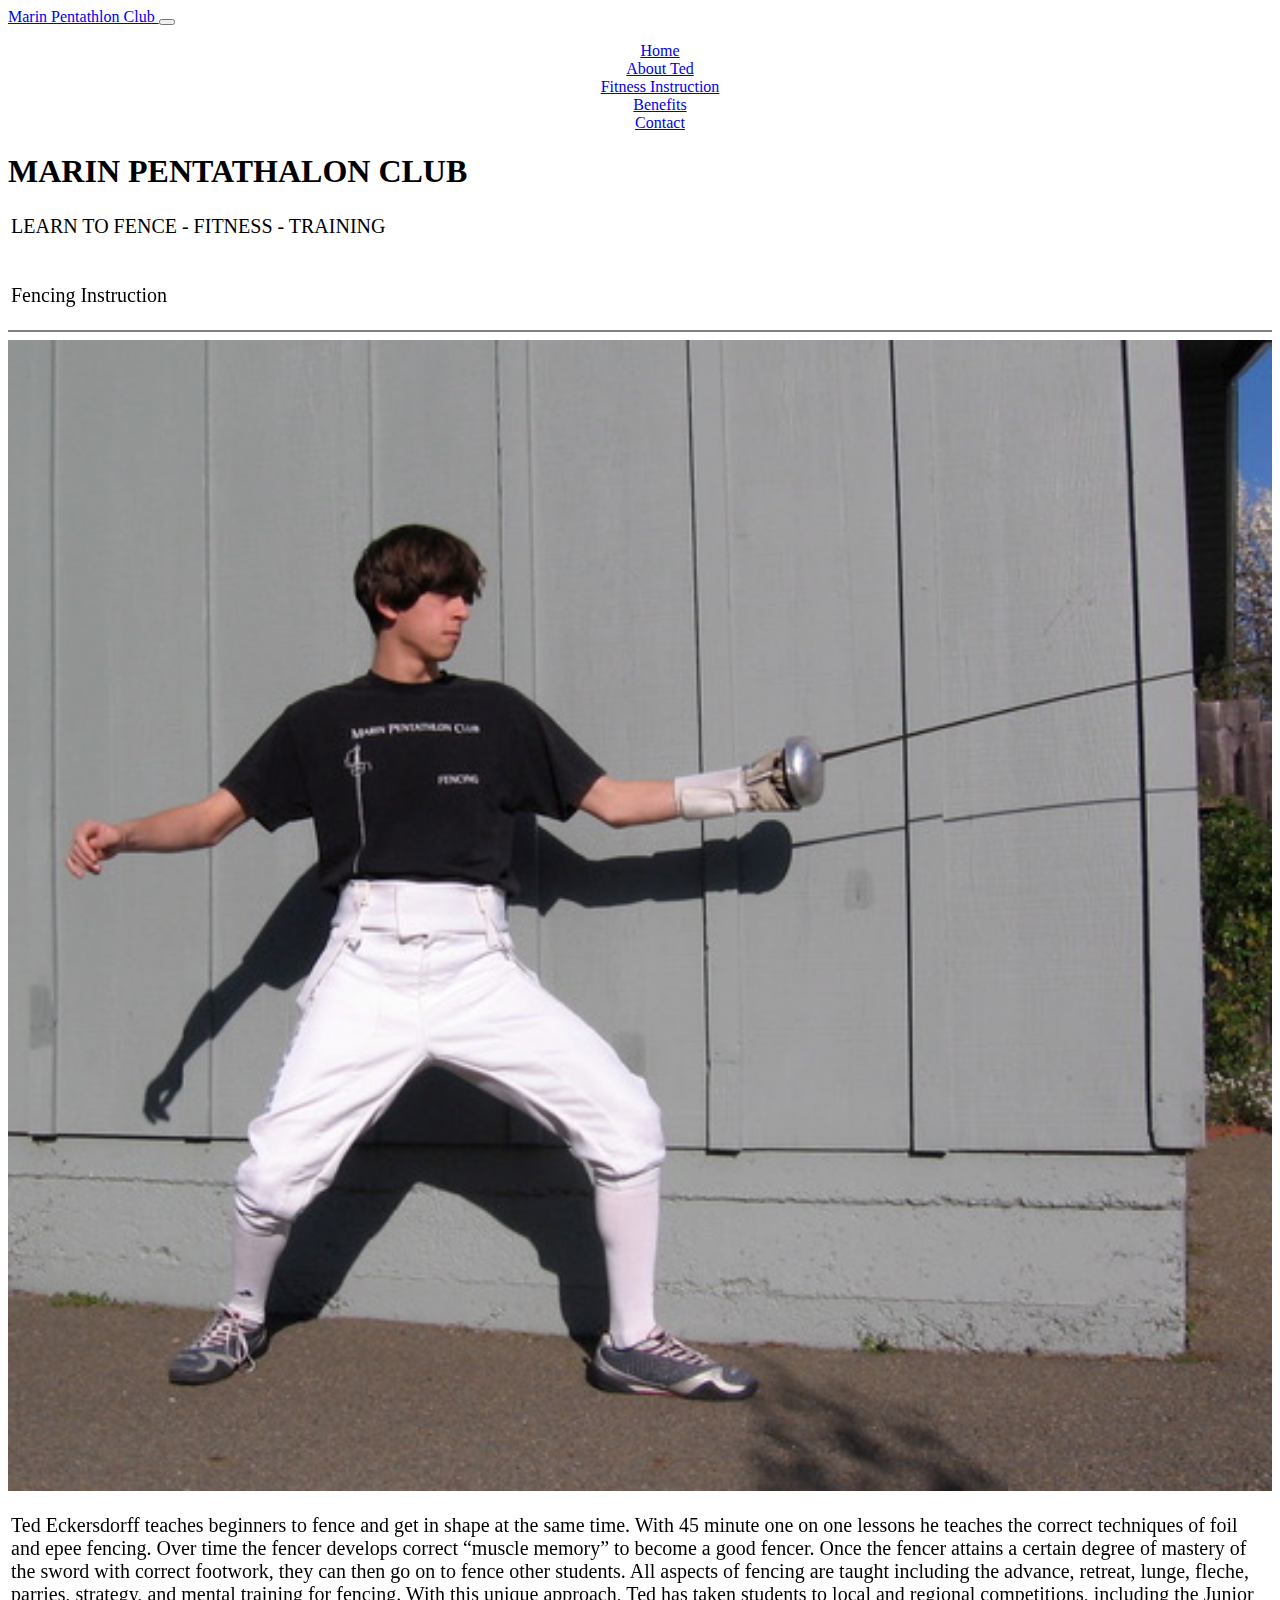
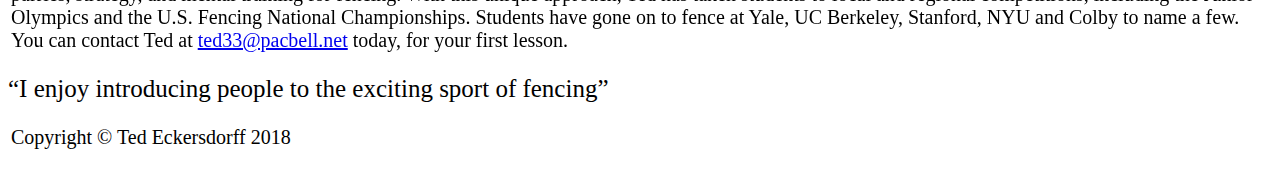
<file: indexalt.html>
<!doctype html>
<html lang="en">
<head>
	<!-- Required meta tags -->
	<meta charset="utf-8">
	<meta name="viewport" content="width=device-width, initial-scale=1, shrink-to-fit=no">

	<!-- Bootstrap CSS -->
	<link rel="stylesheet" href="https://stackpath.bootstrapcdn.com/bootstrap/4.1.3/css/bootstrap.min.css" integrity="sha384-MCw98/SFnGE8fJT3GXwEOngsV7Zt27NXFoaoApmYm81iuXoPkFOJwJ8ERdknLPMO" crossorigin="anonymous">
	<link href="https://unpkg.com/aos@2.3.1/dist/aos.css" rel="stylesheet">
	<script src="https://unpkg.com/aos@2.3.1/dist/aos.js"></script>
	<link rel = "stylesheet" href = "style.css" type = "text/css">
	<link href="https://fonts.googleapis.com/css?family=Montserrat" rel="stylesheet">
	<title>Marin Pentatalon Club</title>

</head>

<body id = "home">
	<script>
		AOS.init();
	</script>
	<!-- Navigation -->
	<nav class="navbar navbar-expand-lg navbar-dark bg-dark">
		<div class = "container-fluid">
			<a class="navbar-brand color-light" href="#">
				Marin Pentathlon Club
			</a>
			<button class="navbar-toggler" type="button" data-toggle="collapse" data-target="#navbarText" aria-controls="navbarText" aria-expanded="false" aria-label="Toggle navigation">
				<span class="navbar-toggler-icon"></span>
			</button>
			<div class="collapse navbar-collapse" id="navbarText">
				<ul class="navbar-nav ml-auto">
					<li class="nav-item active">
						<a class="nav-link" href="index.html">Home</a>
					</li>
					<li class="nav-item">
						<a class="nav-link" href="about.html">About Ted</a>
					</li>
					<li class="nav-item">
						<a class="nav-link" href="fitness.html">Fitness Instruction</a>
					</li>
					<li class="nav-item">
						<a class="nav-link" href="benefits.html">Benefits</a>
					</li>
					<li class="nav-item">
						<a class="nav-link" href="contact.html">Contact</a>
					</li>
				</ul>
			</div>
		</div>
	</nav>
	<!-- banner -->
	<!-- image credit to : https://unsplash.com/photos/xyuYk9oLA8I -->
	<div class = "container-fluid p-0 m-0">
		<!-- Splash -->
		<div class="jumbotron jumbotron-fluid sector m-0">
			<div class="container-full-bg text-white">
				<h1 class="display-4 text-center">MARIN PENTATHALON CLUB</h1>
				<p class="text-center">LEARN TO FENCE - FITNESS - TRAINING</p>
			</div>
		</div>
		<!-- Main Body -->
		<div class = "container mainbody sector vertical bg-white" data-aos="flip-right">
			<div class = "container">
				<p class = "display-4 text-center py-4">Fencing Instruction</p>
				<hr>
				<div class = "row">	
					<div class = "col-lg-5 text-center vertical">
						<img src = "img/homeimage.jpeg" class = "img-fluid">
					</div>
					<div class = "col-lg-7">
						<p class = "content-text">
							Ted Eckersdorff teaches beginners to fence and get in shape at the same time. With 45 minute one on one lessons he teaches the correct techniques of foil and epee fencing. Over time the fencer develops correct “muscle memory” to become a good fencer. Once the fencer attains a certain degree of mastery of the sword with correct footwork, they can then go on to fence other students. All aspects of fencing are taught including the advance, retreat, lunge, fleche, parries, strategy, and mental training for fencing. With this unique approach, Ted has taken students to local and regional competitions, including the Junior Olympics and the U.S. Fencing National Championships.  Students have gone on to fence at Yale, UC Berkeley, Stanford, NYU  and Colby to name a few. You can contact Ted at <a href = "contact.html">ted33@pacbell.net</a> today, for your first lesson.
						</p>
					</div>

				</div>
			</div>	
			
		</div>
		<!-- Quote -->
		<div class = "container-fluid my-5">
			<div class = "text-center font-italic bg-dark text-light p-5 content-text quote">
				“I enjoy introducing people to the exciting sport of fencing”
			</div>
		</div>

	</div>
	<!-- Footer -->
	<footer class="bg-black">
		<div class="container-fluid bg-secondary p-3">
			<p class="m-0 text-center text-white small">Copyright &copy; Ted Eckersdorff 2018</p>
		</div>
		<!-- /.container -->
	</footer>


	<!-- Optional JavaScript -->
	<!-- jQuery first, then Popper.js, then Bootstrap JS -->
	<script src="https://code.jquery.com/jquery-3.3.1.slim.min.js" integrity="sha384-q8i/X+965DzO0rT7abK41JStQIAqVgRVzpbzo5smXKp4YfRvH+8abtTE1Pi6jizo" crossorigin="anonymous"></script>
	<script src="https://cdnjs.cloudflare.com/ajax/libs/popper.js/1.14.3/umd/popper.min.js" integrity="sha384-ZMP7rVo3mIykV+2+9J3UJ46jBk0WLaUAdn689aCwoqbBJiSnjAK/l8WvCWPIPm49" crossorigin="anonymous"></script>
	<script src="https://stackpath.bootstrapcdn.com/bootstrap/4.1.3/js/bootstrap.min.js" integrity="sha384-ChfqqxuZUCnJSK3+MXmPNIyE6ZbWh2IMqE241rYiqJxyMiZ6OW/JmZQ5stwEULTy" crossorigin="anonymous"></script>
</body>
</html>
</file>
<file: style.css>
body {
	min-height: 100%;
}

nav ul{
	text-align: center;
	list-style-type: none;
}
nav li {
	padding-left: 20px;
	padding-right: 20px;
}

nav li:hover{
	animation: changecolor 0.3s forwards;
}


@keyframes changecolor{
	0%{background-color: #343A40;}
	100%{background-color: #4d565e;};
}

@keyframes changeopacity{
	0%{opacity: 1;}
	100%{opacity: 0.8;};
}
a img:hover {
	animation: changeopacity 0.3s forwards;
}

p {
	padding: 3px;
	font-size: 20px;
}

hr {
	border: 1px solid gray;
}

h.thin{
	border: 1px solid lightgray;
}

.full-page-body{
	 min-height: calc(100vh - 57px - 56px); 
}

.background-image{
	background-image: url('img/background2edited.JPG');
    background-attachment: fixed;
    background-size: cover;
}

.credit{
	font-size: 10px;
	color: black;
}

.quote {
	font-size: 25px;
}


.content-text-small {
	padding: 3px;
	font-size: 16px;
}

.image-border{
	padding: 14px;
	background-color: lightgray;
}

.vertical {
  display: flex;
  flex-direction: column;
  justify-content: center;
}

.modal-body{
}

.modal-footer{
	text-align: center !important;
	align-items: center;
    justify-content: center;
}
</file>
